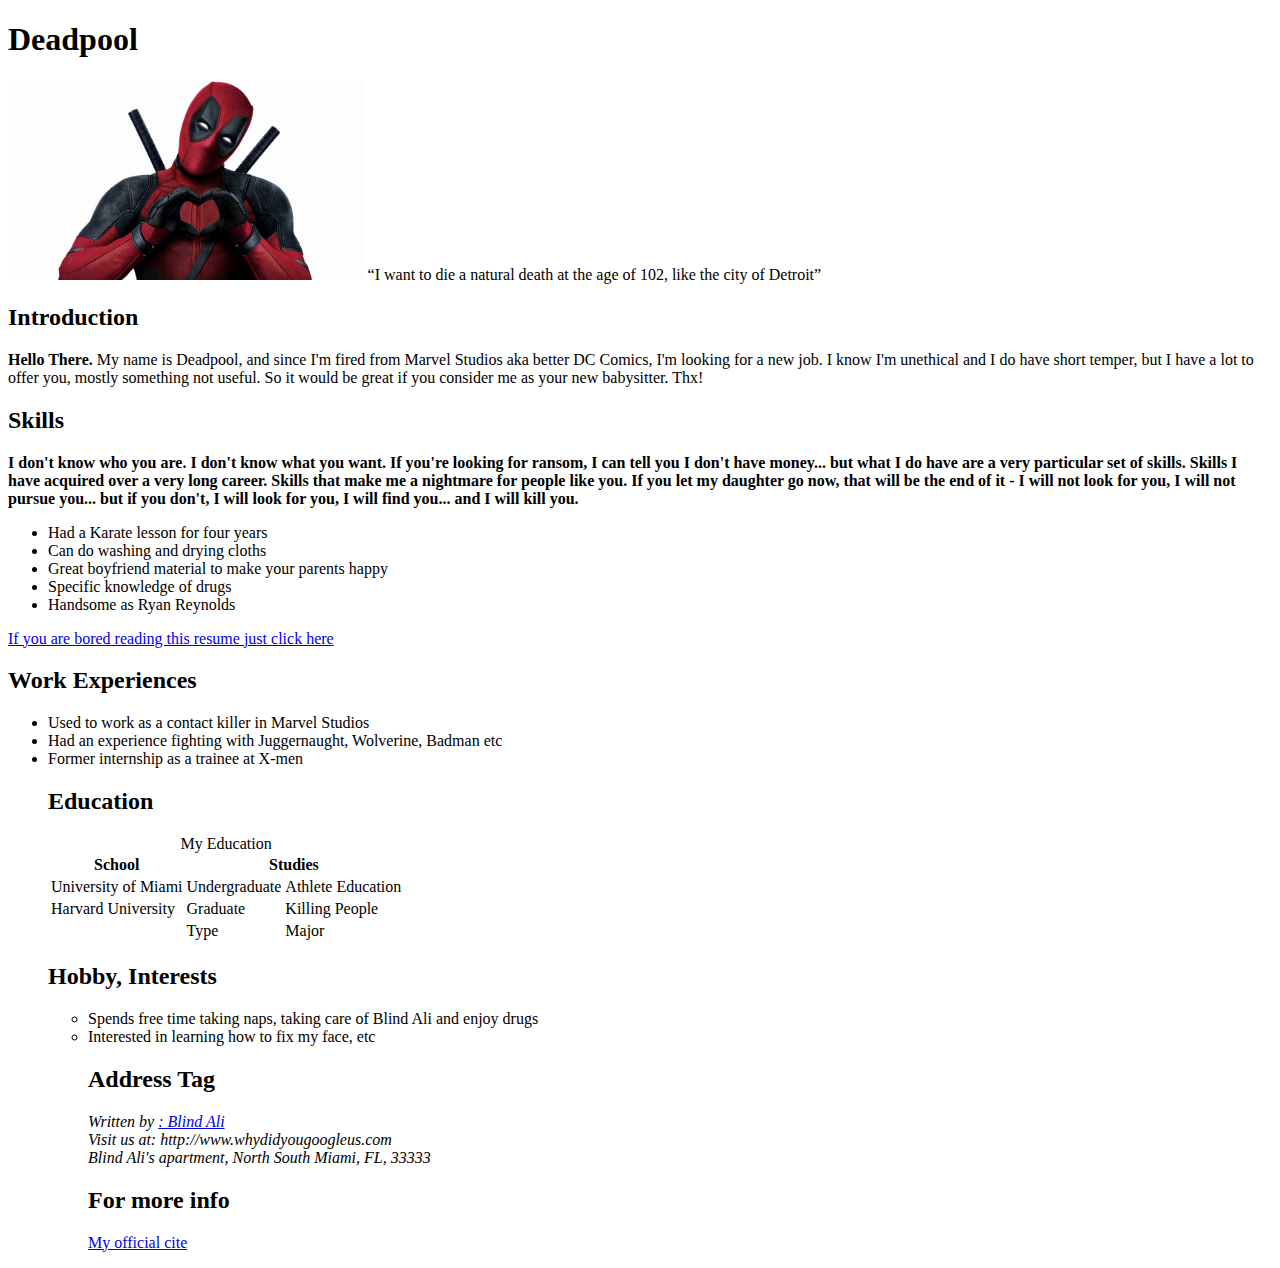
<file: a2/a2 index.html>
<!DOCTYPE html>
<html>
 


<head>

<title>Deadpool Resume</title>

	<meta name="description" content="Deadpool Resume">

</head>

<body>


     <h1>Deadpool</h1>

    

     <!-- Image Tag --> 

     <img src="Deadpool.jpg" height="200">


    


    <q>I want to die a natural death at the age of 102, like the city of Detroit</q>


    <h2>Introduction</h2>

    <strong>Hello There.</strong>


    <p1>My name is Deadpool, and since I'm fired from Marvel Studios aka better DC Comics, I'm looking for a new job. 
    	I know I'm unethical and I do have short temper, but I have a lot to offer you, mostly something not useful. So it would be great 
    	if you consider me as your new babysitter. Thx!

    
    <h2>Skills</h2>

    <strong>I don't know who you are. I don't know what you want. If you're looking for ransom, I can tell you I don't have money... but what I do have are a very particular set of skills. Skills I have acquired over a very long career. Skills that make me a nightmare for people like you. If you let my daughter go now, that will be the end of it - I will not look for you, I will not pursue you... but if you don't, I will look for you, I will find you... and I will kill you.</strong>


    <!-- unordered list -->
	
	<ul>

	<li>Had a Karate lesson for four years</li>

	<li>Can do washing and drying cloths</li>

	<li>Great boyfriend material to make your parents happy</li>

	<li>Specific knowledge of drugs</li>

	<li>Handsome as Ryan Reynolds</li>
	
	</ul>




	<a href="https://www.youtube.com/watch?v=oHg5SJYRHA0" target="_blank">If you are bored reading this resume just click here</a>


	

<h2>Work Experiences</h2>


<!-- unordered list -->

<ul>

<li>Used to work as a contact killer in Marvel Studios</li>

<li>Had an experience fighting with Juggernaught, Wolverine, Badman etc</li>

<li>Former internship as a trainee at X-men</li>





<h2>Education</h2>


	
	<table><caption>My Education</caption>
    

    <thead>
        <tr>
            <th>School</th>
            <th colspan="2">Studies</th>
        </tr>
    </thead>
    <tbody>
        <tr>
            <td>University of Miami</td>
            <td>Undergraduate</td>
            <td>Athlete Education</td>
        </tr>
        <tr>
            <td>Harvard University</td>
            <td>Graduate</td>
            <td>Killing People</td>
        </tr>
    </tbody>
    <tfoot>
        <tr>
            <td>&nbsp;</td>
            <td>Type</td>
            <td>Major</td>
        </tr>
    </tfoot>
</table>


<h2>Hobby, Interests</h2>

<!-- unordered list -->

<ul>

<li>Spends free time taking naps, taking care of Blind Ali and enjoy drugs</li>

<li>Interested in learning how to fix my face, etc</li>





	<!-- address tag -->

	<h2>Address Tag</h2>
	<address>

	Written by <a href="mailto: deadpool@aliali.edu">: Blind Ali</a><br>
	Visit us at: http://www.whydidyougoogleus.com<br />


	Blind Ali's apartment, North South Miami, FL, 33333

	</address>


	<h2>For more info</h2>

	<a href="https://www.foxmovies.com/movies/deadpool-2" target="_blank">My official cite</a>


	

	<!--HTML Comment Below-->



</body>
</html>
</file>
